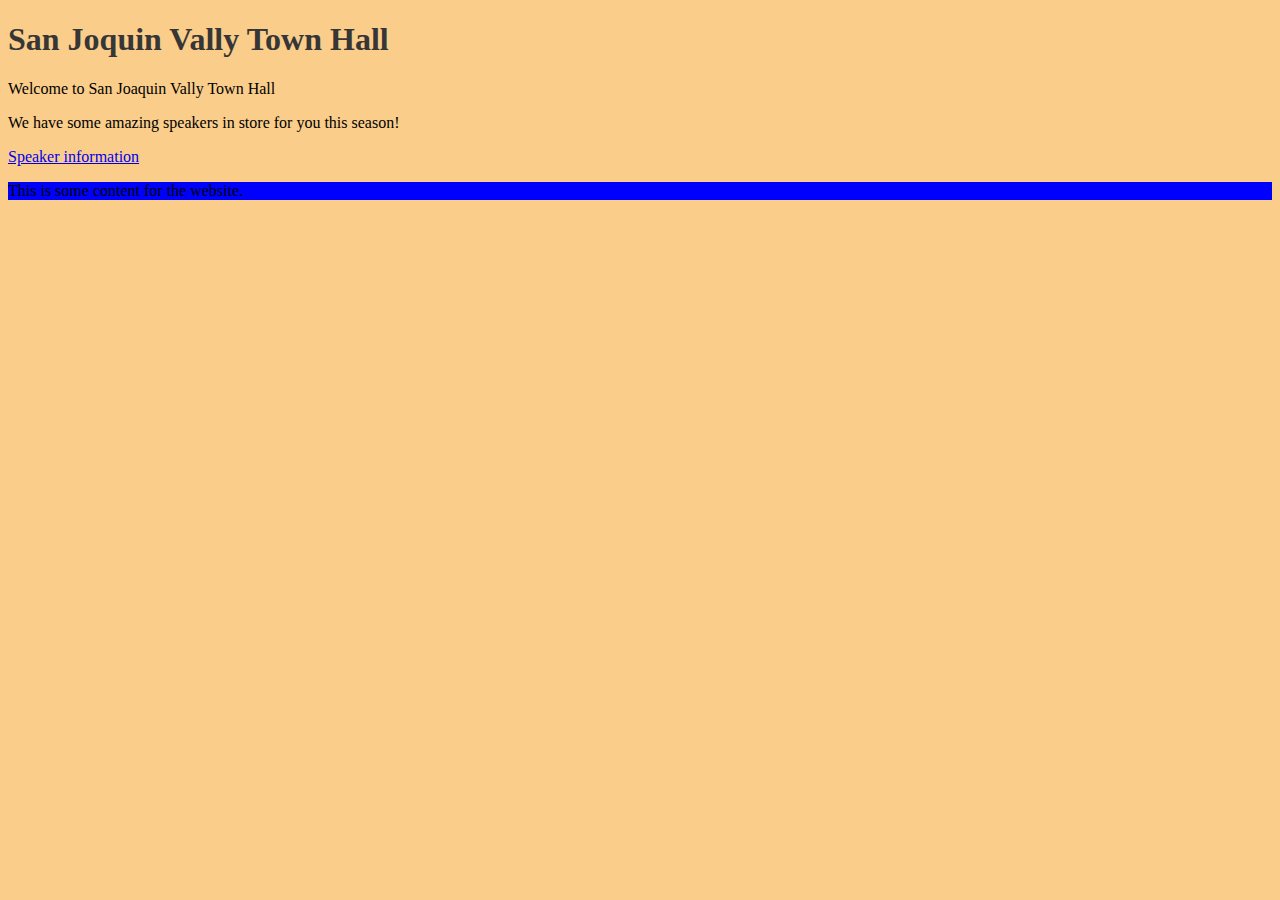
<file: index.html>
<!-- This is the main page for the San Joaquin Valley Town Hall website -->
<!DOCTYPE html>
<html lang="eng">
<html>
    <head> 
        <link rel="stylesheet" href="main.css">
        <meta charset="utf-8">
        <title> San Joanquin Vally Town Hall</title>
    </head>
    <body>
        <h1>San Joquin Vally Town Hall</h1>
        <p>Welcome to San Joaquin Vally Town Hall</p>
        <p>We have some amazing speakers in store for you this season!</p>
        <p><a href="speakers.html">Speaker information</a></p>
        <div class="content"> <p>This is some content for the website.</div> <!-- Missing closing </div> tag here -->
    </body>
</html>
</file>
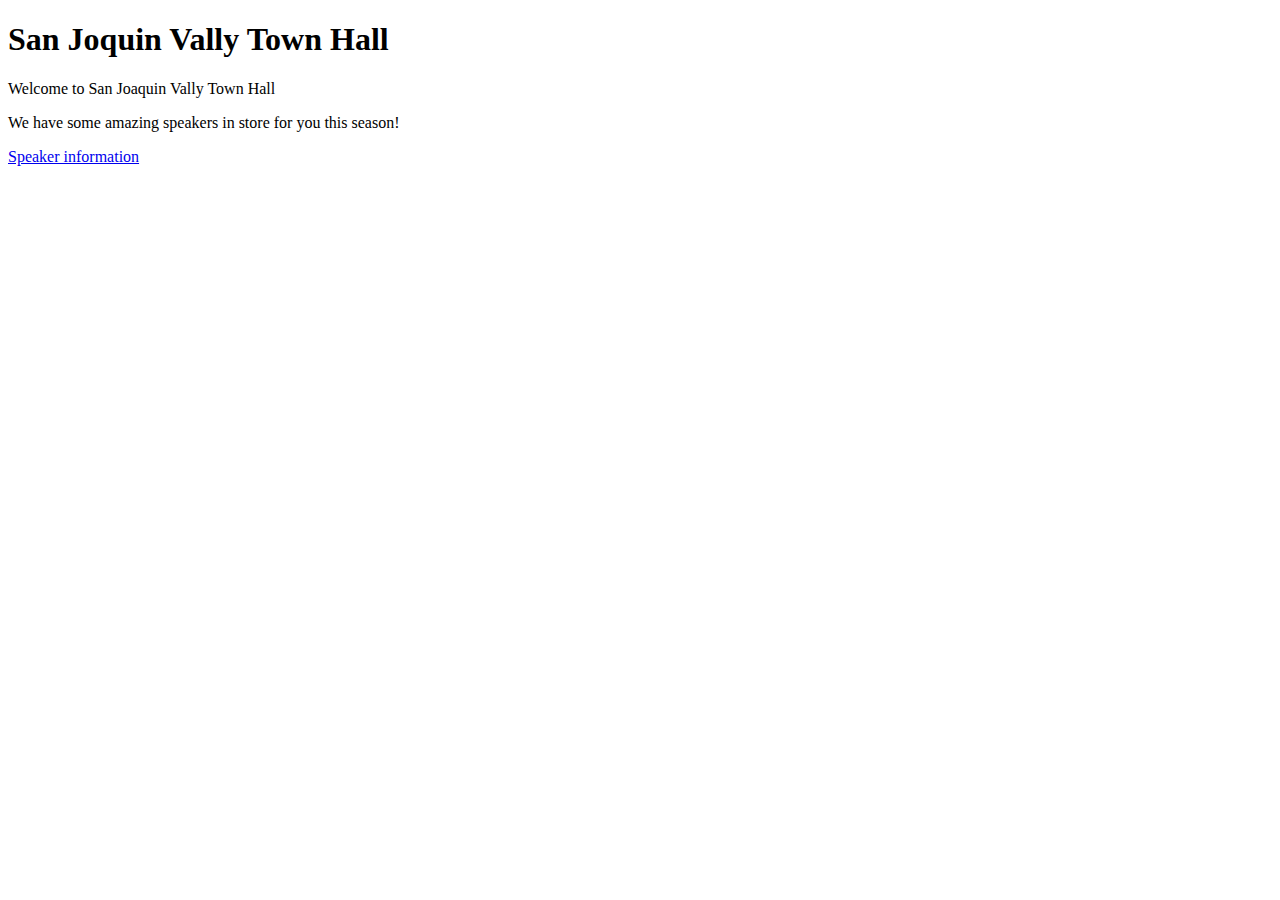
<file: Comp001A.LA2/index.html>
<!DOCTYPE html>
<html lang="eng">
<html>
    <head>
        <meta charset="utf-8">
        <title> San Joanquin Vally Town Hall</title>
    </head>
    <body>
        <h1>San Joquin Vally Town Hall</h1>
        <p>Welcome to San Joaquin Vally Town Hall</p>
        <p>We have some amazing speakers in store for you this season!</p>
        <p><a href="speakers.html">Speaker information</a></p>
    </body>
</html>
</file>
<file: main.css>
/* Primary stylesheet for the San Joaquin Valley Town Hall website Author: Logan King */
/***************************************************************
* Description: Primary style sheet for vallytownhall.com
* Author:      Anne Boehm
****************************************************************/
body  {
    Background-color: #FACD8A;       /*This is a shade of orange.  */  
}

h1  {
    color: #363636
}
h2 {
    Font-style: italic;
    border-bottom: 3px solid #EF9C00;  /* Add a line below h2s  */
}

ul  {
    list-style-type: square;  /* Changes the bullets to squars */
}

.content { background-color: blue; /* "blu" is not a valid color value. It should be "blue". */ }
</file>
